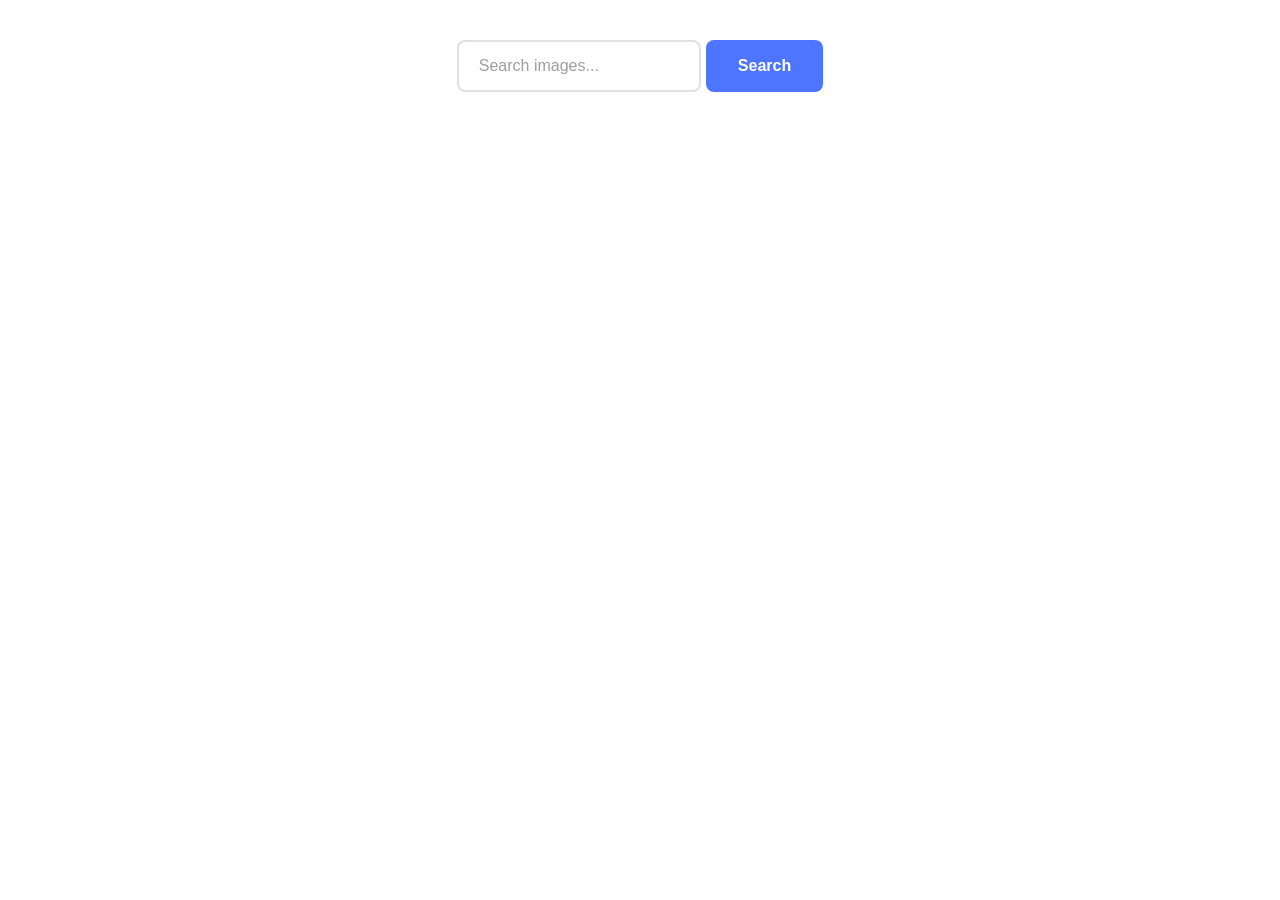
<file: src/index.html>
<!doctype html>
<html lang="en">
  <head>
    <meta charset="UTF-8" />
    <link rel="icon" type="image/svg+xml" href="/favicon.svg" />
    <meta name="viewport" content="width=device-width, initial-scale=1.0" />
    <title>Gallery</title>
    <link rel="stylesheet" href="./css/styles.css" />
    <!-- <link
      rel="stylesheet"
      href="node_modules/simplelightbox/dist/simple-lightbox.min.css"
    /> -->
  </head>
  <body>
    <main>
      <form class="form" id="search-form">
        <label>
          <input
            type="text"
            id="search-input"
            class="search-input"
            placeholder="Search images..."
            autocomplete="off"
            required
          />
          <button type="submit" class="search-button">Search</button>
        </label>
      </form>
      <div class="loader-wrap" id="loader-wrap" aria-live="polite">
        <p class="loading-text">Loading images, please wait...</p>
        <div class="loader"></div>
      </div>
      <ul
        class="gallery"
        id="gallery"
        aria-label="Gallery of search results"
      ></ul>
      <button type="button" class="btn">Load more</button>
    </main>
    <script type="module" src="./main.js"></script>
  </body>
</html>
</file>
<file: src/css/styles.css>
/**
  |============================
  | include css partials with
  | default @import url()
  |============================
*/
/* Common styles */
@import url('./reset.css');
@import url('./base.css');
@import url('./loader.css');
</file>
